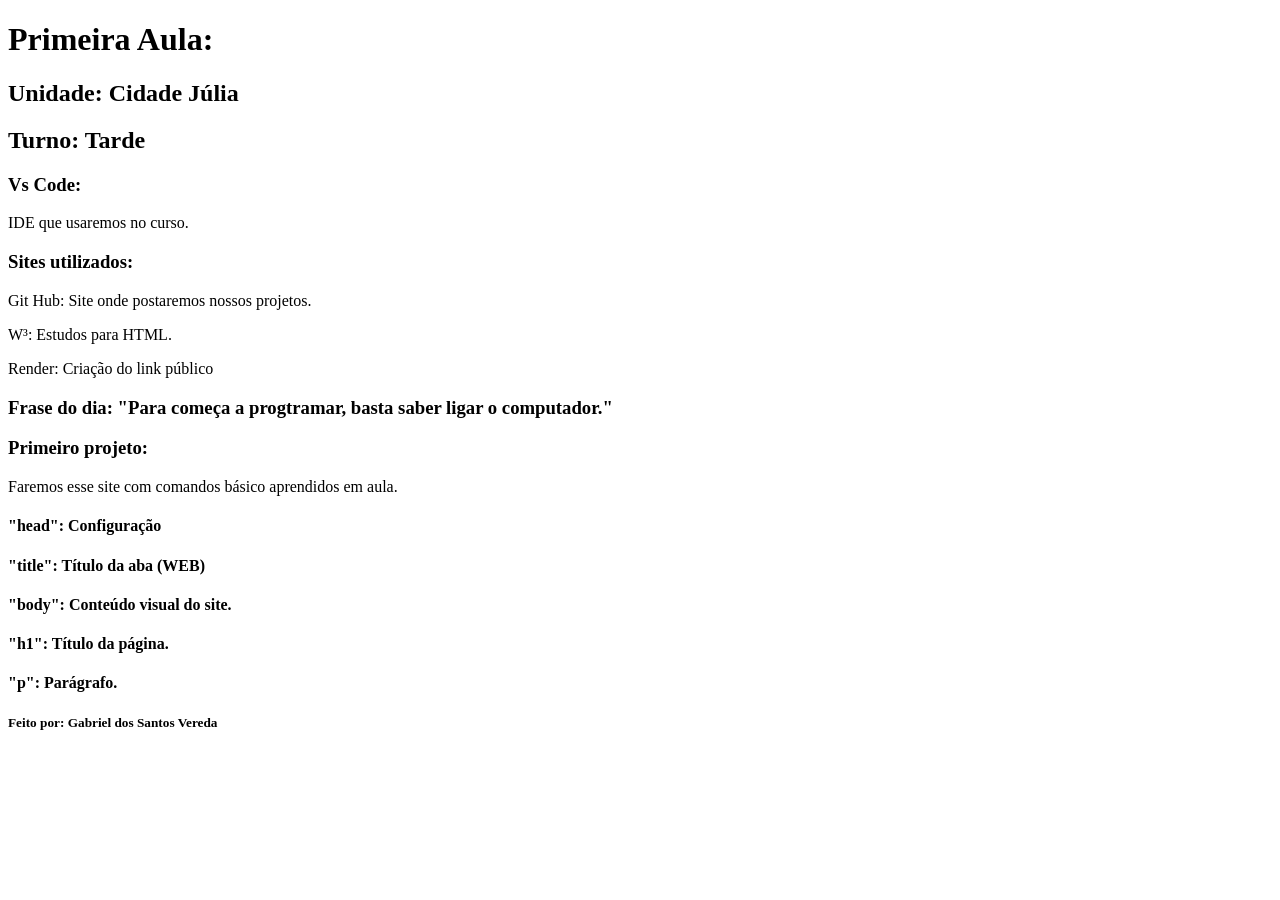
<file: Desafio_HTML-main/Desafio_HTML-main/index.html>
<!DOCTYPE html>
<html lang="en">
<head>
    <meta charset="UTF-8">
    <meta name="viewport" content="width=device-width, initial-scale=1.0">
    <title>Document</title>
</head>
<body>
    <h1>Primeira Aula:</h1>
    <h2>Unidade: Cidade Júlia</h2>
    <h2>Turno: Tarde</h2>

    <h3>Vs Code:</h3>
    <p> IDE que usaremos no curso.</p>

    <h3>Sites utilizados:</h3>
    <p>Git Hub: Site onde postaremos nossos projetos.</p>
    <p>W³: Estudos para HTML.</p>
    <p>Render: Criação do link público</p>

    <h3>Frase do dia: "Para começa a progtramar, basta saber ligar o computador."</h3>

    <h3>Primeiro projeto:</h3>
    <p>Faremos esse site com comandos básico aprendidos em aula.</p>

    <h4>"head": Configuração</h4>
    <h4>"title": Título da aba (WEB)</h4>
    <h4>"body": Conteúdo visual do site.</h4>
    <h4>"h1": Título da página.</h4>
    <h4>"p": Parágrafo.</h4>

    <h5>Feito por: Gabriel dos Santos Vereda</h5>
</body>
</html>
</file>
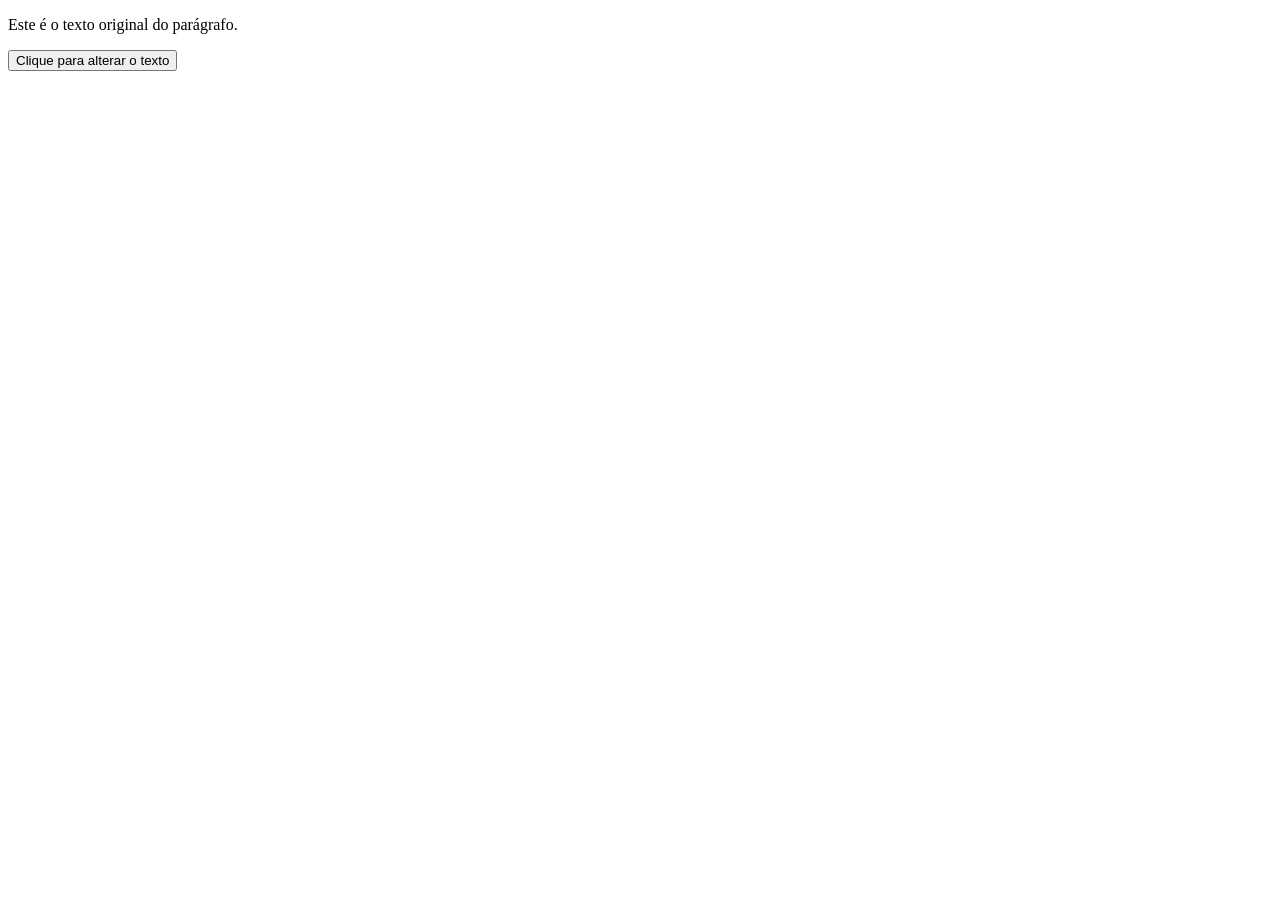
<file: DOM-main/DOM.html>
<!DOCTYPE html>
<html lang="pt-BR">
<head>
    <meta charset="UTF-8">
    <meta name="viewport" content="width=device-width, initial-scale=1.0">
    <title>Manipulação de DOM</title>
</head>
<body>

    <!-- Parágrafo com ID único -->
    <p id="meuParagrafo">Este é o texto original do parágrafo.</p>

    <!-- Botão para chamar a função JavaScript -->
    <button onclick="alterarTexto()">Clique para alterar o texto</button>

    <!-- JavaScript para manipulação de DOM -->
    <script>
        function alterarTexto() {
            // Encontrar o parágrafo pelo ID e alterar o texto
            document.getElementById("meuParagrafo").innerText = "O texto foi alterado com sucesso!";
        }
    </script>

</body>
</html>
</file>
